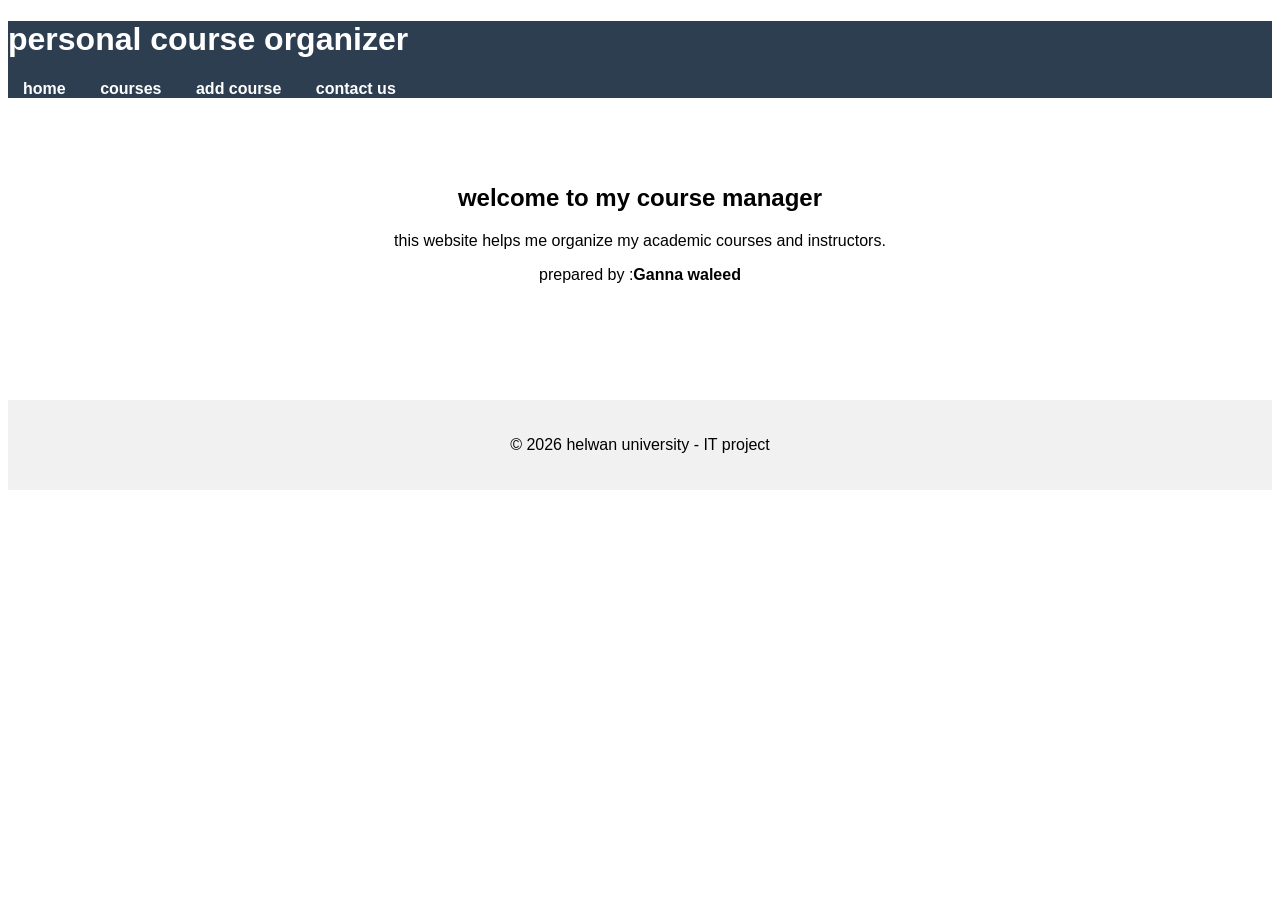
<file: index.html>
<!DOCTYPE html>
<html lang="en">
<head>
    <meta charset="UTF-8">
    <title>home - personal course
organizer</title>
   <link rel="stylesheet"
   href="style.css">
   <meta name="viewport"
   content="width=device-width,
   initial-scale=1.0">
</head>
<body>
    <header>
        <h1>personal course
organizer</h1>
         <nav>
            <ul>
                <li><a
href="index.html">home</a></li>
                <li><a
href="courses.html">courses</a></li>
                 <li><a
href="add.html">add course</a></li>
                 <li><a
href="contact.html">contact us</a></li>
            </ul>
         </nav>
    </header>
    <main>
        <h2>welcome to my course manager</h2>
        <p>this website helps me organize my academic courses and instructors.</p>
        <p>prepared by :<b>Ganna waleed</b></p>
    </main>
    <footer>
    <p>&copy; 2026 helwan university - IT project</p>
        </footer>
</body>
</html>
</file>
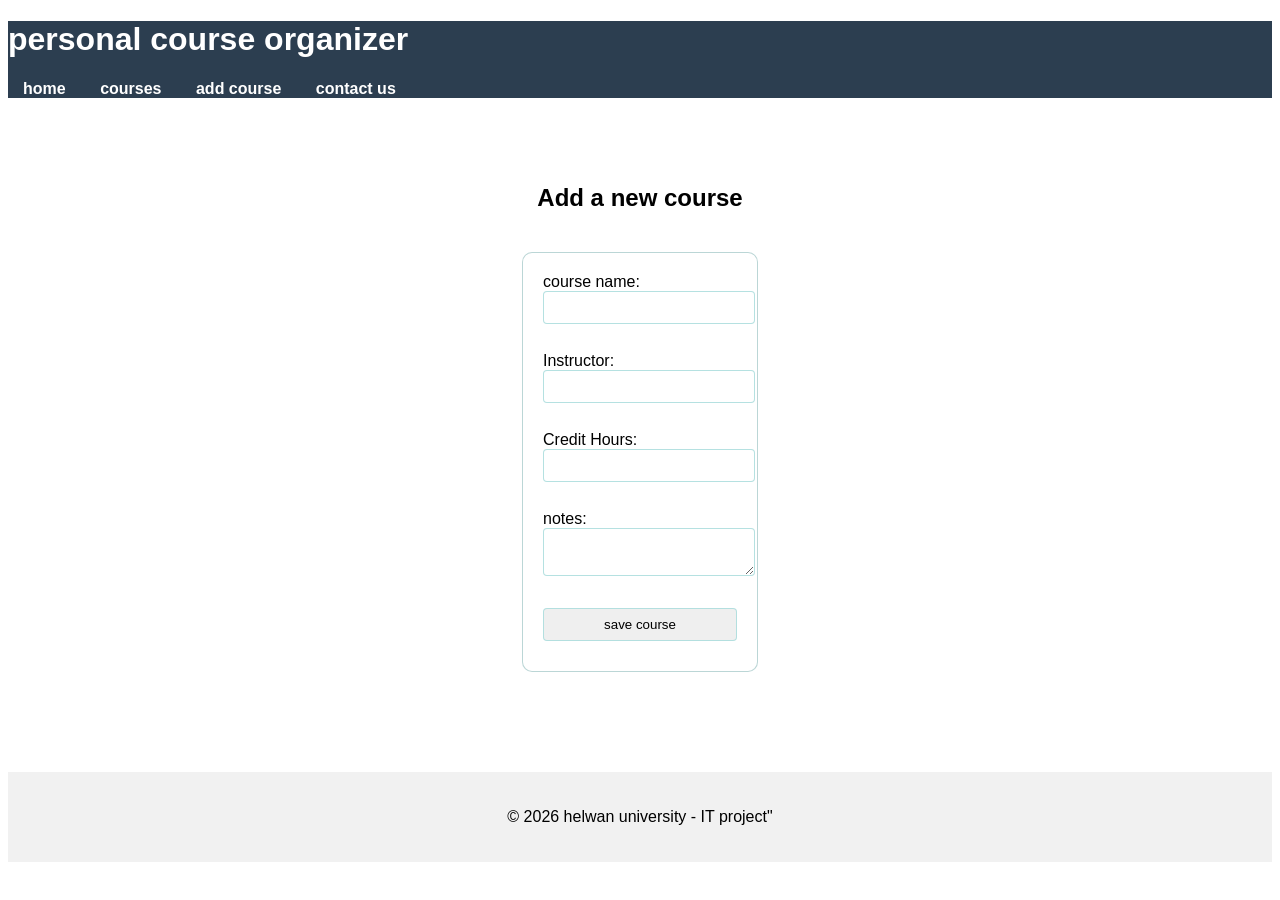
<file: add.html>
<!DOCTYPE html>
<html lang="en">
<head>
    <meta charset="UTF-8">
    <title>home - personal course
organizer</title>
   <link rel="stylesheet"
   href="style.css">
  <meta name="viewport"
   content="width=device-width,
   initial-scale=1.0">
</head>
<body>
    <header>
        <h1>personal course
organizer</h1>
         <nav>
            <ul>
                <li><a
href="index.html">home</a></li>
                <li><a
href="courses.html">courses</a></li>
                 <li><a
href="add.html">add course</a></li>
                 <li><a
href="contact.html">contact us</a></li>
            </ul>
         </nav>
    </header>
    <main>
        <h2>Add a new course</h2>
        <form id="add-course-form">
        <label>course name:</label><br>
        <input type="text"
        name="course_name"><br><br>
            <label>Instructor:</label><br>
            <input type="text"
            name="instructor"><br><br>
            <label>Credit Hours:</label><br>
            <input type="number"
            name="hours"><br><br>
            <label>notes:</label><br>
            <textarea name="notes"></textarea><br><br>
            <input type="submit" value="save course">
        </form>
    </main>
    <footer>
    <p>&copy; 2026 helwan university - IT project"</p>
        </footer>
</body>
</html>
</file>
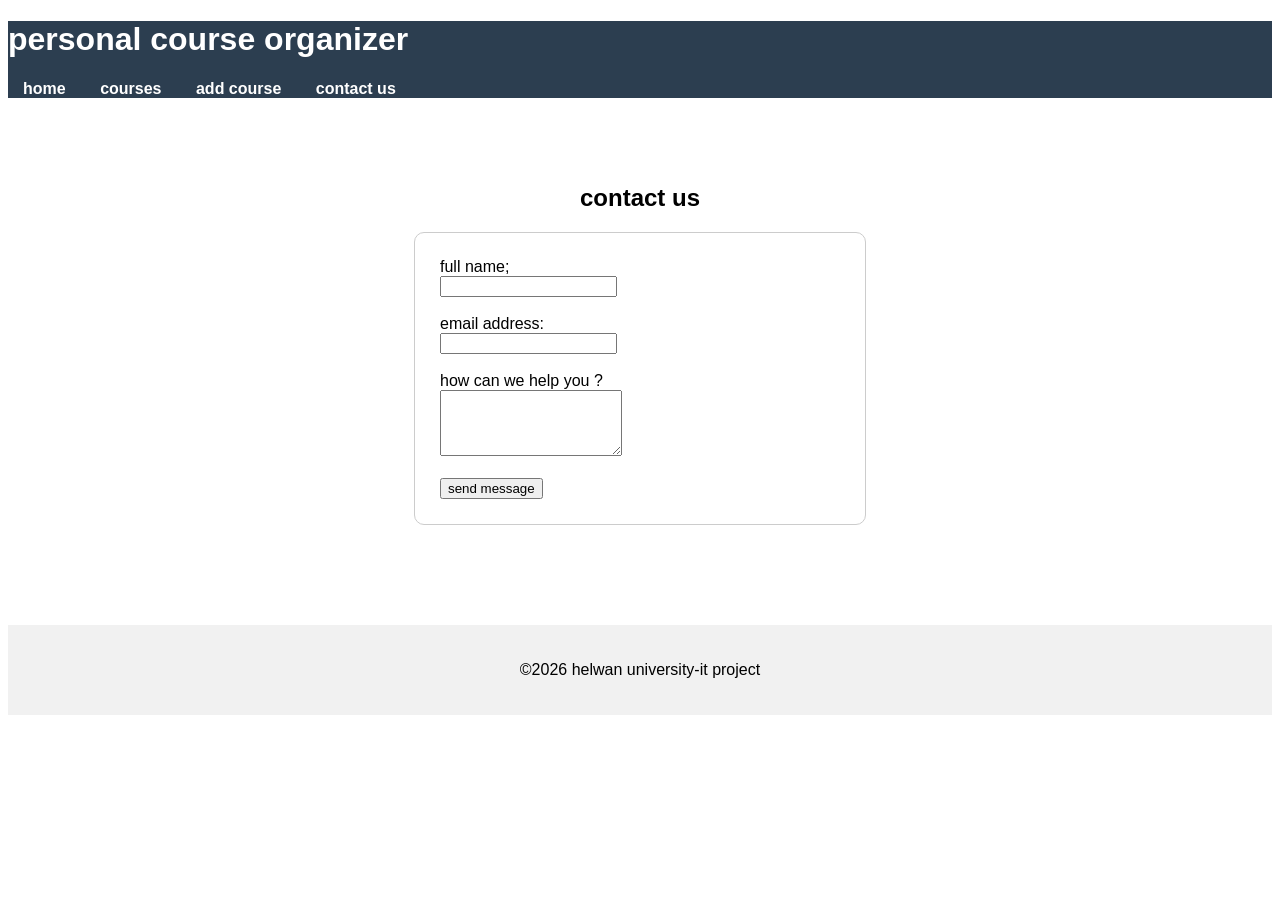
<file: contact.html>
<!DOCTYPE html>
<html lang="en"
<head>
    <meta charset="UTF-8">
    <meta name="viewport"
content="width=device-width,initial-scale=1.0">
<link rel="stylesheet"
href="style.css">
  <meta name="viewport"
   content="width=device-width,
   initial-scale=1.0">
</head>
<body>
    <header>
    <h1>personal course organizer</h1>
        <nav>
            <ul>
                <li><a href="index.html">home</a></li>
                <li><a href="courses.html">courses</a></li>
                <li><a href="add.html">add course</a></li>
                <li><a href="contact.html">contact us</a></li>
            </ul>           
        </nav>
    </header>
    <main>
        <h2>contact us</h2>
        <form class="contact-form">
        <label>full name;</label><br>
        <input type="text" name="name"><br><br>
        <label>email address:</label><br>
        <input type="email" name="email"><br><br>
        <label>how can we help you ?</label><br>
        <textarea name="message" rows="4"></textarea><br><br>
        <input type="submit" value="send message">
    </form>
    </main>
        <footer>
            <p>&copy;2026 helwan university-it project</p>
        </footer>
</body>
</html>
</file>
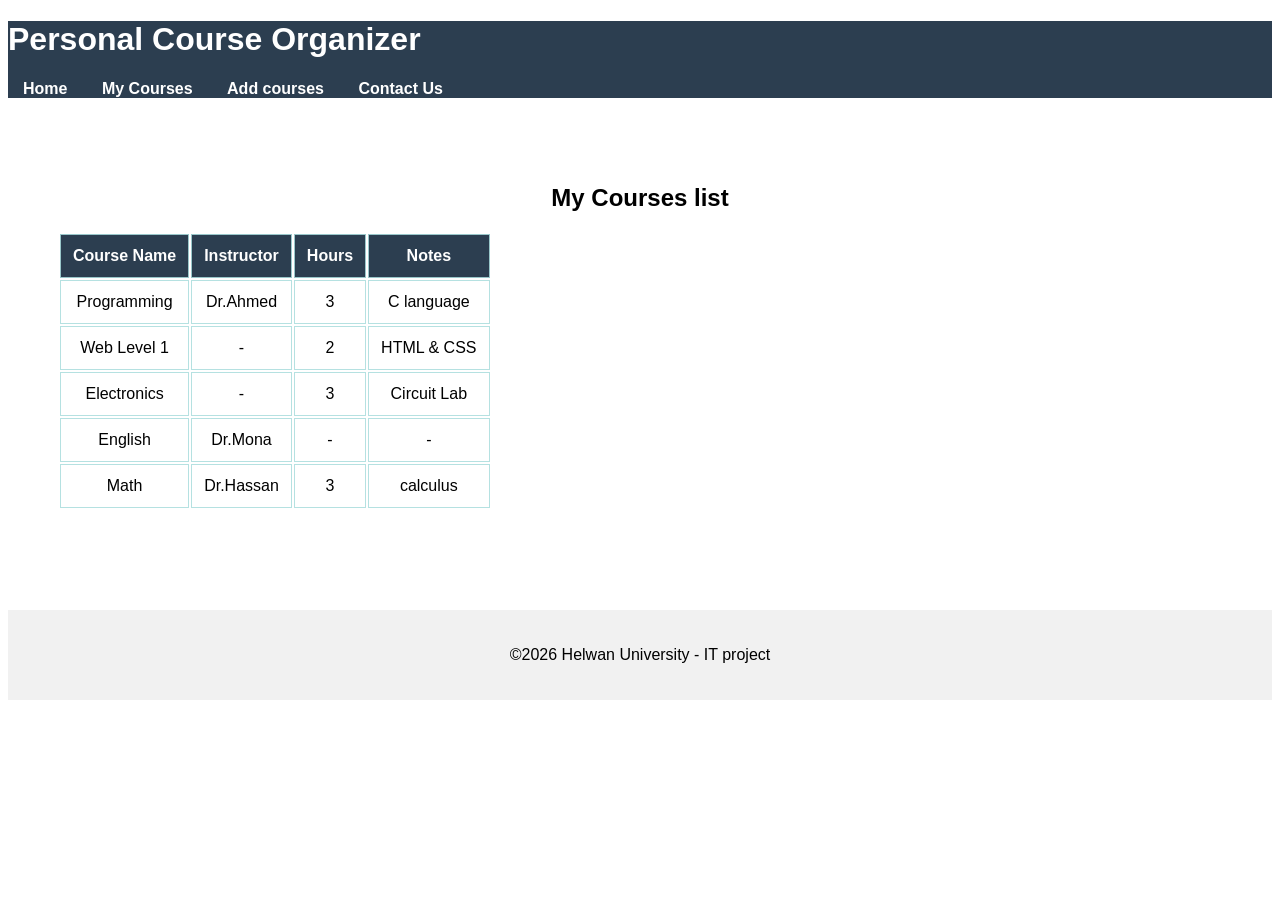
<file: courses.html>
<!Doctype html>
<html lang="en"
<head>
    <meta charest="utf-8">
    <title>My Courses</title>
    <link rel="stylesheet"
href="style.css">
  <meta name="viewport"
   content="width=device-width,
   initial-scale=1.0">
</head>
<body>
    <header>
        <h1>Personal Course Organizer</h1>
        <nav>
            <ul>
                <li><a href="index.html">Home </a></li>
                <li><a href="Courses.html">My Courses</a></li>
                <li><a href="add.html">Add courses</a></li>
                <li><a href="contact.html">Contact Us</a></li>
            </ul>
        </nav>
    </header>
    <main>
        <h2>My Courses list</h2>
<table id="course-table">
    <thead>
        <tr>
            <th>Course Name</th>
            <th> Instructor</th>
            <th>Hours</th>
            <th>Notes</th>
        </tr>
    </thead>
    <tbody>
        <tr>
            <td>Programming</td>
            <td>Dr.Ahmed</td>
            <td>3</td>
            <td>C language</td> 
        <tr>
            <td>Web Level 1</td>
            <td>-</td>
            <td>2</td>
            <td>HTML & CSS </td>
        </tr>
        <tr>
            <td>Electronics</td>
            <td>-</td>
            <td>3</td>
            <td>Circuit Lab</td>
        </tr>
        <tr>
            <td>English</td>
            <td>Dr.Mona</td>
            <td>-</td>
            <td>-</td>
        </tr>
        <tr>
            <td>Math</td>
            <td>Dr.Hassan</td>
            <td>3</td>
            <td>calculus</td>
        </tr>
    </tbody>
</table>
    </main> 
    <footer>
        <p>&copy;2026 Helwan University - IT project</p>
    </footer>   
</body>
</html>
</file>
<file: style.css>
body {
    font-family:Arial,
sans-serif;
    margin:0
    padding: 0
    line-height: 1.6
    background-color #f4f4f9;
}
header {
    background:#2c3e50;
    color:#fff;
    padding: 20px
    text-align:center;
}
nav ul li  {
    display: inline;
    margin-right:20px;
}
nav ul li a {
    color:white;
    text-decoration:none
    font-weight:bold;
}
nav ul li a:hover{
    color :#ff9900
}table th, table td {
    padding: 10px;
    text-align: center;
}
tr:hover{
    background-color:#f1f1f1;
}
    #Course-table {
        width:80%;
        margin: 20px auto;
        border-collapse: collapse;
        background-color:white;
    }
    #course-table th,#course-table td{
            border:1px solid #addd;
            padding:12px;
            text-align:center;
    }
    #course-table th {
                background-color:#2c3e50;
                color: white;
    }
@media (max-width: 600px){
    #course-table{ width:100%;}
    new ul li {display: block;margin: 10px 0;}
    form {width: 90%;}
}
main{
    text-align: center;
    padding: 50px;
}
#add-course-form{
    display:inline-block;
    border: 1px solid #accc;
    padding: 20px;
    border-radius: 10px;
    background-color:#fff;
    text-align: left;
    margin-top: 20px;
}
#add-course-form input,
#add-course-form textarea{
    width: 100%;
    margin-bottom: 10px;
    padding: 8px;
    border: 1px solid #addd;
    border-radius:4px;
}
.main-header{
    background-color: #2c3e50;
    color: white;
    padding: 20px;
    text-align:center;
}
footer{
    text-align:center;
    margin-top: 50px;
    padding: 20px;
    background-color:#f1f1f1;
}
.contact-form{
    display: inline-block;
    border: 1px solid #ccc;
    padding: 25px;
    border-radius: 10px;
    background-color: #fff;
    text-align: left;
    width: 400px;
}
#contact-form input,
#contact-form textarea{
    width: 100%;
    padding: 10px;
    margin-top: 5px;
    margin-bottom: 15px;
    border: 1px solid #addd;
    border-radius: 5px;
    display: block;
}
nav ul{
    list-style: none;
    padding: 0;
}
nav ul li {
    display: inline-block;
    margin: 0 15px;
}
nav ul li a {
    text-decoration: none;
    color: white;
    font-weight: bold;

}
@media (max-width: 768px) {
    nav ul li {
        display: block;
        margin: 10px 0;
        text-align: center;
    }
    table, #course-table {
        display: block;
        width: 100px;
        overflow-x: auto;
    }
    .contact-form {
        width: 90% !important;
        margin: 10px auto;
    }
    h1 {
        font-size: 1,5rem;
    }
}
</file>
